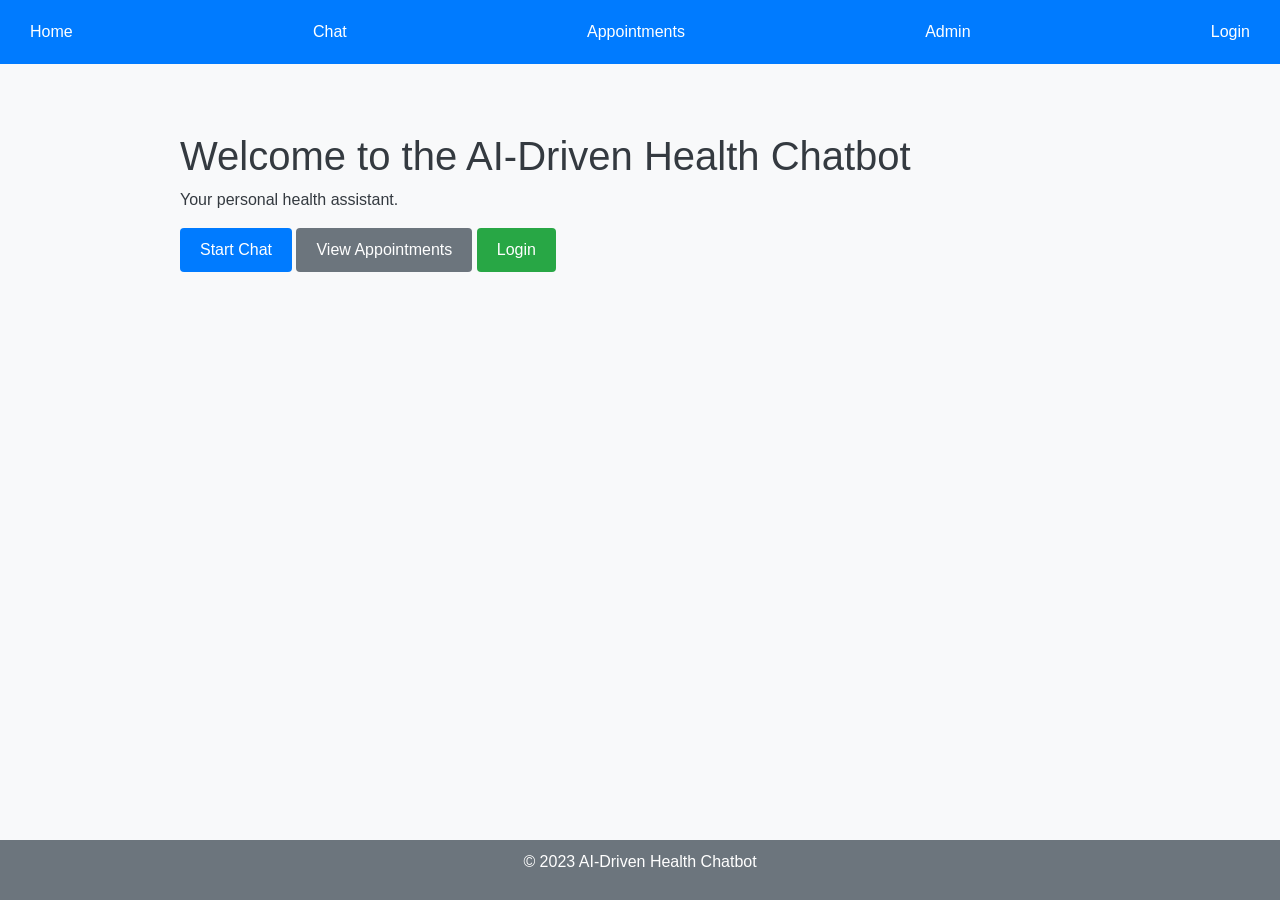
<file: templates/index.html>
<!DOCTYPE html>
<html lang="en">
<head>
    <meta charset="UTF-8">
    <meta name="viewport" content="width=device-width, initial-scale=1.0">
    <title>AI-Driven Health Chatbot</title>
    <link href="https://stackpath.bootstrapcdn.com/bootstrap/5.1.3/css/bootstrap.min.css" rel="stylesheet">
    <link rel="stylesheet" href="/static/css/style.css">
    <link rel="stylesheet" href="https://cdnjs.cloudflare.com/ajax/libs/font-awesome/6.0.0-beta3/css/all.min.css">
</head>
<body>
    <header>
        <nav>
            <a href="/">Home</a>
            <a href="/chat">Chat</a>
            <a href="/appointments">Appointments</a>
            <a href="/admin">Admin</a>
            <a href="/login">Login</a>
        </nav>
    </header>
    <main class="container">
        <h1 class="mt-5">Welcome to the AI-Driven Health Chatbot</h1>
        <p>Your personal health assistant.</p>
        <a href="/chat" class="btn btn-primary">Start Chat</a>
        <a href="/appointments" class="btn btn-secondary">View Appointments</a>
        <a href="/login" class="btn btn-success">Login</a>
    </main>
    <footer>
        <p>&copy; 2023 AI-Driven Health Chatbot</p>
    </footer>
    <script src="/static/js/main.js"></script>
</body>
</html>
</file>
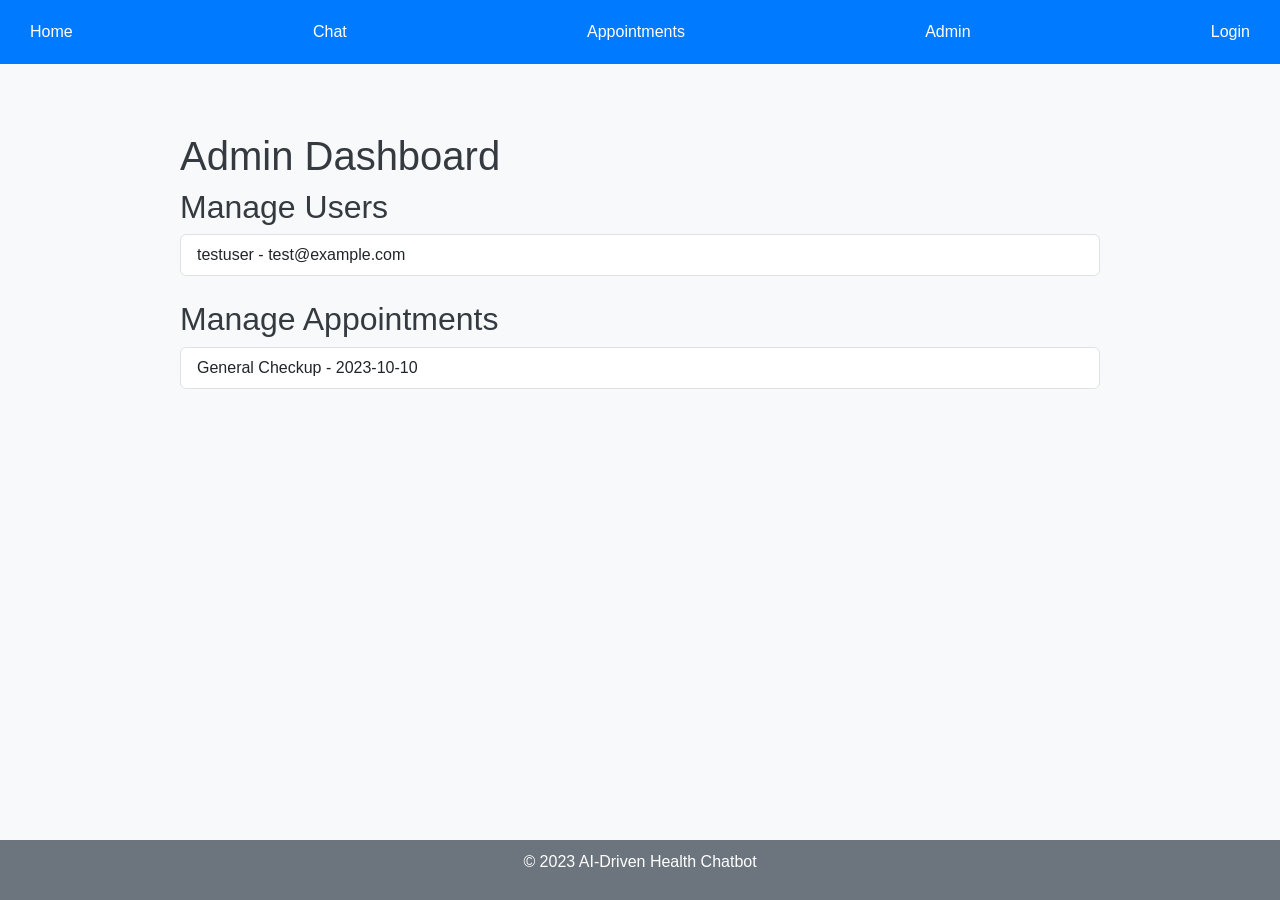
<file: templates/admin.html>
<!DOCTYPE html>
<html lang="en">
<head>
    <meta charset="UTF-8">
    <meta name="viewport" content="width=device-width, initial-scale=1.0">
    <title>Admin Dashboard</title>
    <link href="https://stackpath.bootstrapcdn.com/bootstrap/5.1.3/css/bootstrap.min.css" rel="stylesheet">
    <link rel="stylesheet" href="/static/css/style.css">
    <link rel="stylesheet" href="https://cdnjs.cloudflare.com/ajax/libs/font-awesome/6.0.0-beta3/css/all.min.css">
</head>
<body>
    <header>
        <nav>
            <a href="/">Home</a>
            <a href="/chat">Chat</a>
            <a href="/appointments">Appointments</a>
            <a href="/admin">Admin</a>
            <a href="/login">Login</a>
        </nav>
    </header>
    <main class="container">
        <h1 class="mt-5">Admin Dashboard</h1>
        <h2>Manage Users</h2>
        <ul class="list-group">
            <li class="list-group-item">testuser - test@example.com</li>
        </ul>
        <h2 class="mt-4">Manage Appointments</h2>
        <ul class="list-group">
            <li class="list-group-item">General Checkup - 2023-10-10</li>
        </ul>
    </main>
    <footer>
        <p>&copy; 2023 AI-Driven Health Chatbot</p>
    </footer>
    <script src="/static/js/main.js"></script>
</body>
</html>
</file>
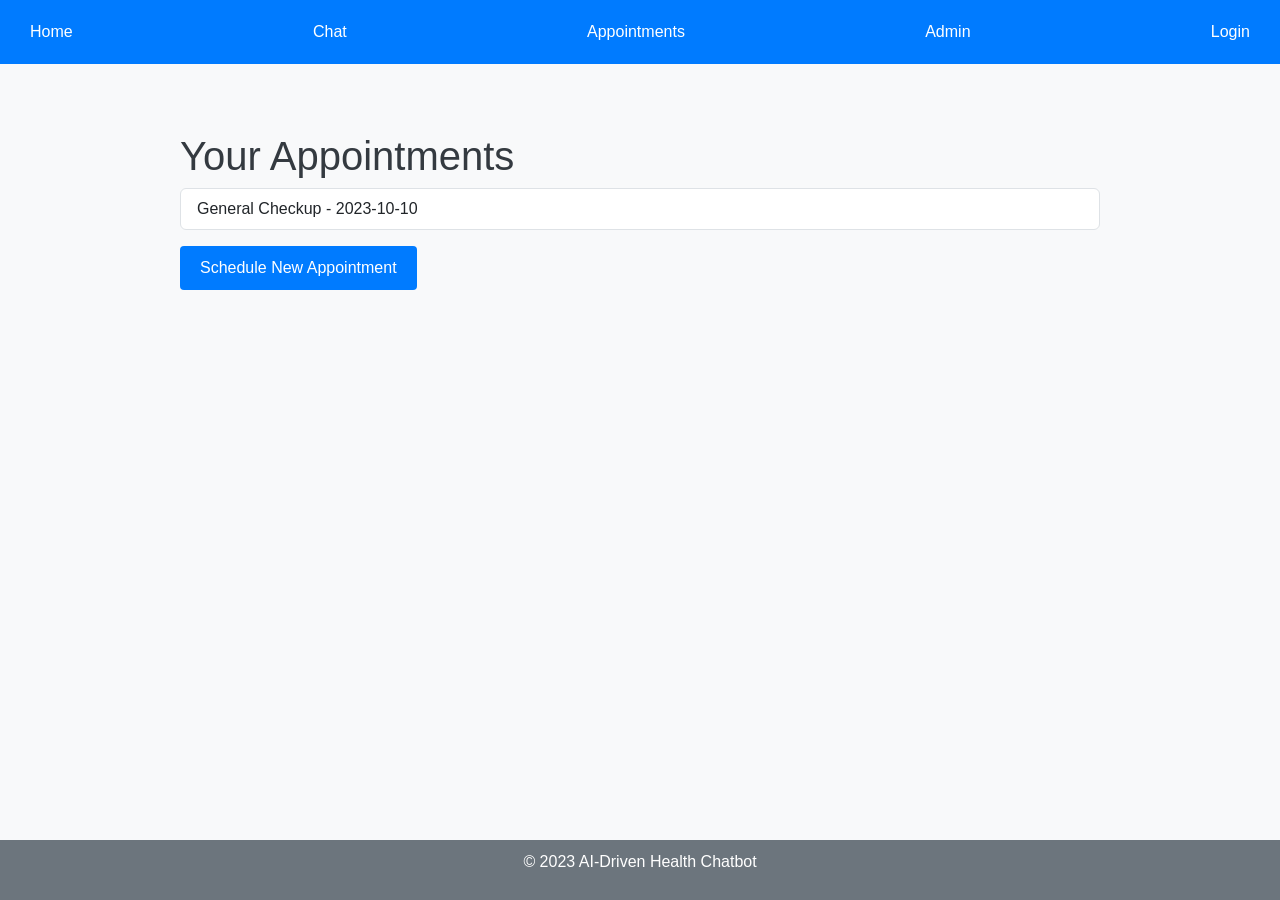
<file: templates/appointments.html>
<!DOCTYPE html>
<html lang="en">
<head>
    <meta charset="UTF-8">
    <meta name="viewport" content="width=device-width, initial-scale=1.0">
    <title>Appointments</title>
    <link href="https://stackpath.bootstrapcdn.com/bootstrap/5.1.3/css/bootstrap.min.css" rel="stylesheet">
    <link rel="stylesheet" href="/static/css/style.css">
    <link rel="stylesheet" href="https://cdnjs.cloudflare.com/ajax/libs/font-awesome/6.0.0-beta3/css/all.min.css">
</head>
<body>
    <header>
        <nav>
            <a href="/">Home</a>
            <a href="/chat">Chat</a>
            <a href="/appointments">Appointments</a>
            <a href="/admin">Admin</a>
            <a href="/login">Login</a>
        </nav>
    </header>
    <main class="container">
        <h1 class="mt-5">Your Appointments</h1>
        <ul class="list-group">
            <li class="list-group-item">General Checkup - 2023-10-10</li>
        </ul>
        <button class="btn btn-primary mt-3">Schedule New Appointment</button>
    </main>
    <footer>
        <p>&copy; 2023 AI-Driven Health Chatbot</p>
    </footer>
    <script src="/static/js/main.js"></script>
</body>
</html>
</file>
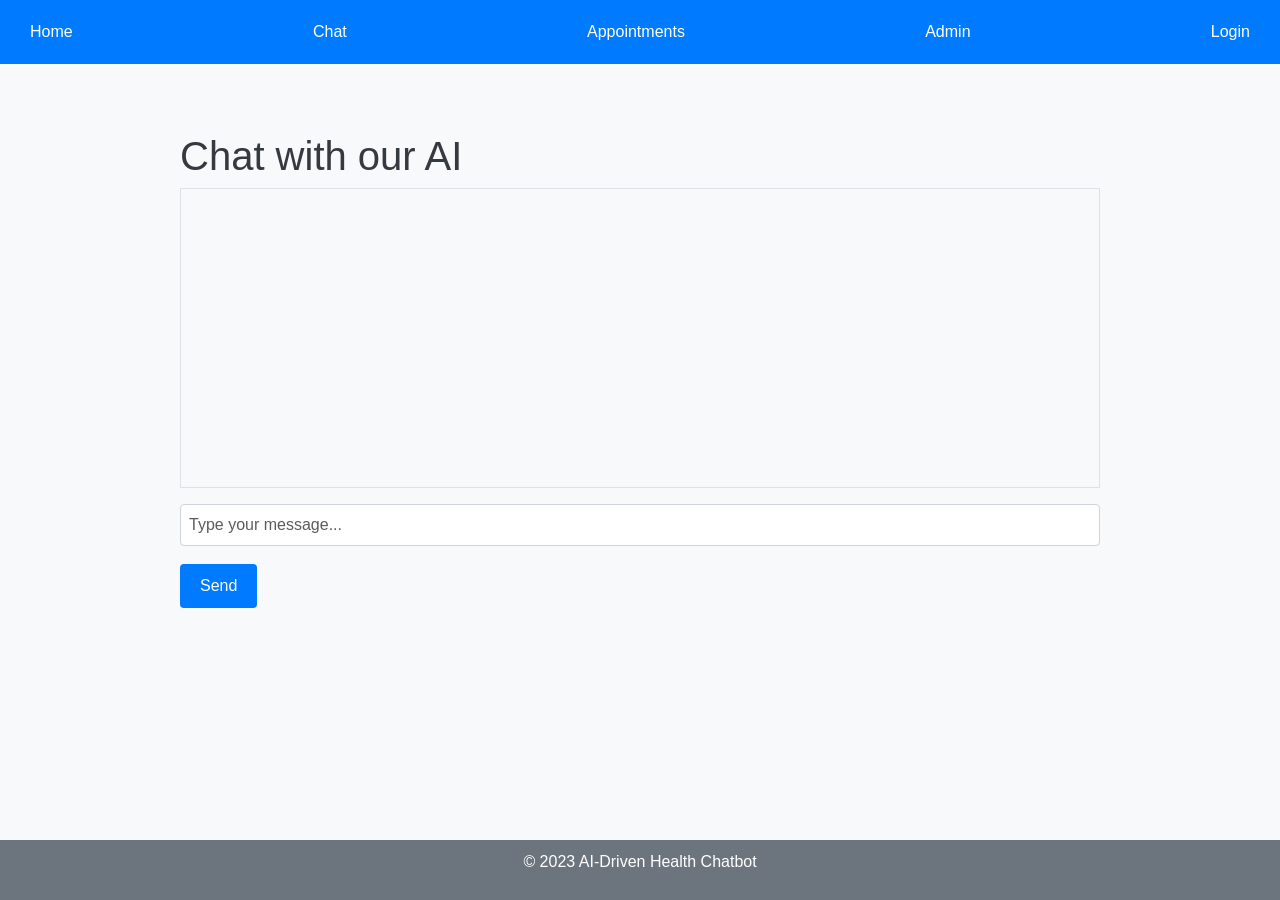
<file: templates/chat.html>
<!DOCTYPE html>
<html lang="en">
<head>
    <meta charset="UTF-8">
    <meta name="viewport" content="width=device-width, initial-scale=1.0">
    <title>Chat with AI</title>
    <link href="https://stackpath.bootstrapcdn.com/bootstrap/5.1.3/css/bootstrap.min.css" rel="stylesheet">
    <link rel="stylesheet" href="/static/css/style.css">
    <link rel="stylesheet" href="https://cdnjs.cloudflare.com/ajax/libs/font-awesome/6.0.0-beta3/css/all.min.css">
</head>
<body>
    <header>
        <nav>
            <a href="/">Home</a>
            <a href="/chat">Chat</a>
            <a href="/appointments">Appointments</a>
            <a href="/admin">Admin</a>
            <a href="/login">Login</a>
        </nav>
    </header>
    <main class="container">
        <h1 class="mt-5">Chat with our AI</h1>
        <div id="chat-box" class="border p-3 mb-3" style="height: 300px; overflow-y: scroll;"></div>
        <input type="text" id="user-input" class="form-control" placeholder="Type your message...">
        <button id="send-btn" class="btn btn-primary mt-2">Send</button>
    </main>
    <footer>
        <p>&copy; 2023 AI-Driven Health Chatbot</p>
    </footer>
    <script src="/static/js/main.js"></script>
</body>
</html>
</file>
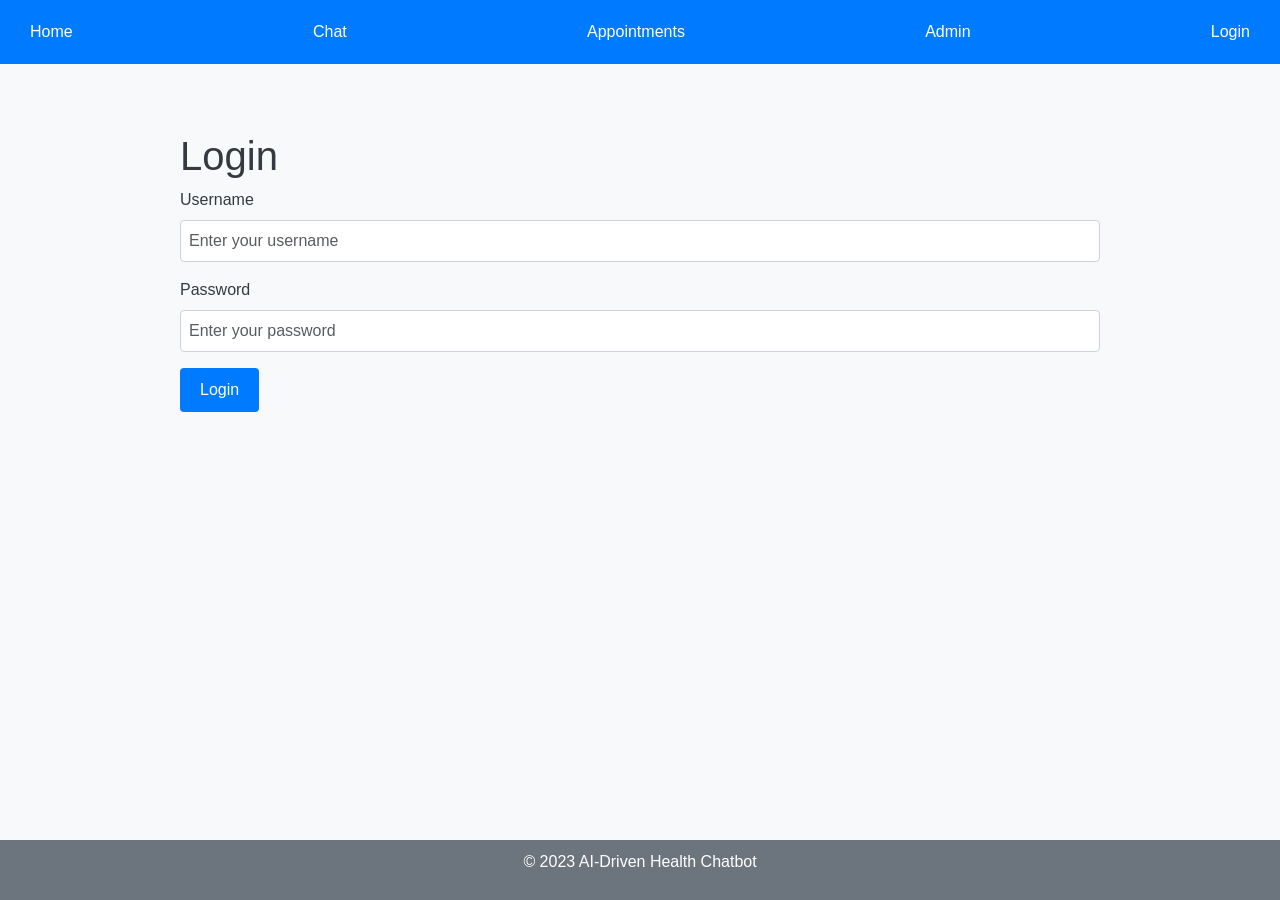
<file: templates/login.html>
<!DOCTYPE html>
<html lang="en">
<head>
    <meta charset="UTF-8">
    <meta name="viewport" content="width=device-width, initial-scale=1.0">
    <title>Login</title>
    <link href="https://stackpath.bootstrapcdn.com/bootstrap/5.1.3/css/bootstrap.min.css" rel="stylesheet">
    <link rel="stylesheet" href="/static/css/style.css">
    <link rel="stylesheet" href="https://cdnjs.cloudflare.com/ajax/libs/font-awesome/6.0.0-beta3/css/all.min.css">
</head>
<body>
    <header>
        <nav>
            <a href="/">Home</a>
            <a href="/chat">Chat</a>
            <a href="/appointments">Appointments</a>
            <a href="/admin">Admin</a>
            <a href="/login">Login</a>
        </nav>
    </header>
    <main class="container">
        <h1 class="mt-5">Login</h1>
        <form>
            <div class="mb-3">
                <label for="username" class="form-label">Username</label>
                <input type="text" class="form-control" id="username" placeholder="Enter your username">
            </div>
            <div class="mb-3">
                <label for="password" class="form-label">Password</label>
                <input type="password" class="form-control" id="password" placeholder="Enter your password">
            </div>
            <button type="submit" class="btn btn-primary">Login</button>
        </form>
    </main>
    <footer>
        <p>&copy; 2023 AI-Driven Health Chatbot</p>
    </footer>
    <script src="/static/js/main.js"></script>
</body>
</html>
</file>
<file: static/css/style.css>
:root {
    --primary-color: #007bff;
    --secondary-color: #6c757d;
    --background-color: #f8f9fa;
    --text-color: #343a40;
    --success-color: #28a745;
    --danger-color: #dc3545;
    --font-family: 'Segoe UI', Tahoma, Geneva, Verdana, sans-serif;
}

body {
    background-color: var(--background-color);
    color: var(--text-color);
    font-family: var(--font-family);
    margin: 0;
    padding: 0;
}

.container {
    max-width: 960px;
    margin: 0 auto;
    padding: 20px;
}

header {
    background-color: var(--primary-color);
    color: white;
    padding: 10px 0;
}

nav {
    display: flex;
    justify-content: space-between;
    align-items: center;
    padding: 10px 20px;
}

nav a {
    color: white;
    text-decoration: none;
    margin: 0 10px;
    transition: color 0.3s ease;
}

nav a:hover {
    color: var(--secondary-color);
}

main {
    padding: 20px;
}

footer {
    background-color: var(--secondary-color);
    color: white;
    text-align: center;
    padding: 10px 0;
    position: fixed;
    width: 100%;
    bottom: 0;
}

.card {
    background-color: white;
    border-radius: 8px;
    box-shadow: 0 4px 8px rgba(0, 0, 0, 0.1);
    margin-bottom: 20px;
    padding: 20px;
    transition: transform 0.3s ease;
}

.card:hover {
    transform: translateY(-5px);
}

.table {
    width: 100%;
    border-collapse: collapse;
    margin-bottom: 20px;
}

.table th, .table td {
    border: 1px solid #dee2e6;
    padding: 8px;
    text-align: left;
}

.table th {
    background-color: var(--primary-color);
    color: white;
}

.form-control {
    width: 100%;
    padding: 8px;
    margin-bottom: 10px;
    border: 1px solid #ced4da;
    border-radius: 4px;
}

.btn {
    padding: 10px 20px;
    border: none;
    border-radius: 4px;
    cursor: pointer;
    transition: background-color 0.3s ease;
}

.btn-primary {
    background-color: var(--primary-color);
    color: white;
}

.btn-primary:hover {
    background-color: darken(var(--primary-color), 10%);
}

.btn-secondary {
    background-color: var(--secondary-color);
    color: white;
}

.btn-secondary:hover {
    background-color: darken(var(--secondary-color), 10%);
}

.btn-success {
    background-color: var(--success-color);
    color: white;
}

.btn-success:hover {
    background-color: darken(var(--success-color), 10%);
}

@media (max-width: 768px) {
    nav {
        flex-direction: column;
    }

    .container {
        padding: 10px;
    }

    .card {
        padding: 10px;
    }
}
</file>
